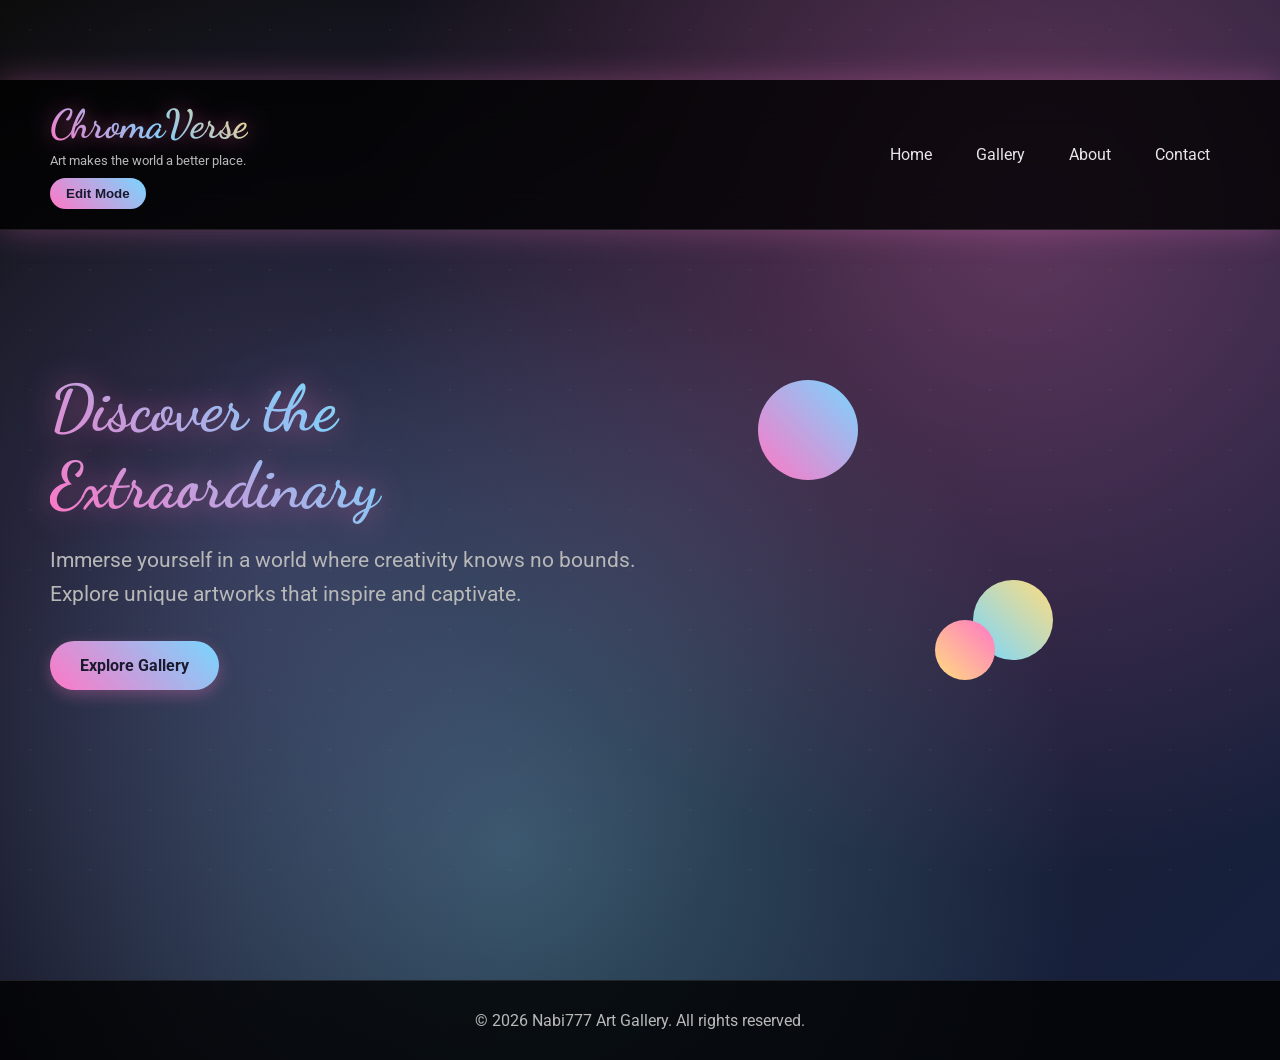
<file: index.html>
<!DOCTYPE html>
<html lang="en">
<head>
    <meta charset="UTF-8">
    <meta name="viewport" content="width=device-width, initial-scale=1.0">
    <title>ChromaVerse - Home</title>
    <link rel="stylesheet" href="styles.css">
    <link href="https://fonts.googleapis.com/css2?family=Dancing+Script:wght@700&family=Roboto:wght@300;400;700&display=swap" rel="stylesheet">
</head>
<body>
    <header>
        <div class="logo">
            <h1>ChromaVerse</h1>
            <p class="tagline">Art makes the world a better place.</p>
        </div>
        <nav>
            <a href="index.html">Home</a>
            <a href="gallery.html">Gallery</a>
            <a href="about.html">About</a>
            <a href="contact.html">Contact</a>
        </nav>
    </header>

    <main>
        <section class="hero">
            <div class="hero-content">
                <h2>Discover the Extraordinary</h2>
                <p>Immerse yourself in a world where creativity knows no bounds. Explore unique artworks that inspire and captivate.</p>
                <a href="gallery.html" class="cta-button">Explore Gallery</a>
            </div>
            <div class="hero-art">
                <div class="floating-shape shape1"></div>
                <div class="floating-shape shape2"></div>
                <div class="floating-shape shape3"></div>
            </div>
        </section>
    </main>

    <footer>
        <p>&copy; 2026 Nabi777 Art Gallery. All rights reserved.</p>
    </footer>

    <script src="script.js"></script>
</body>
</html>
</file>
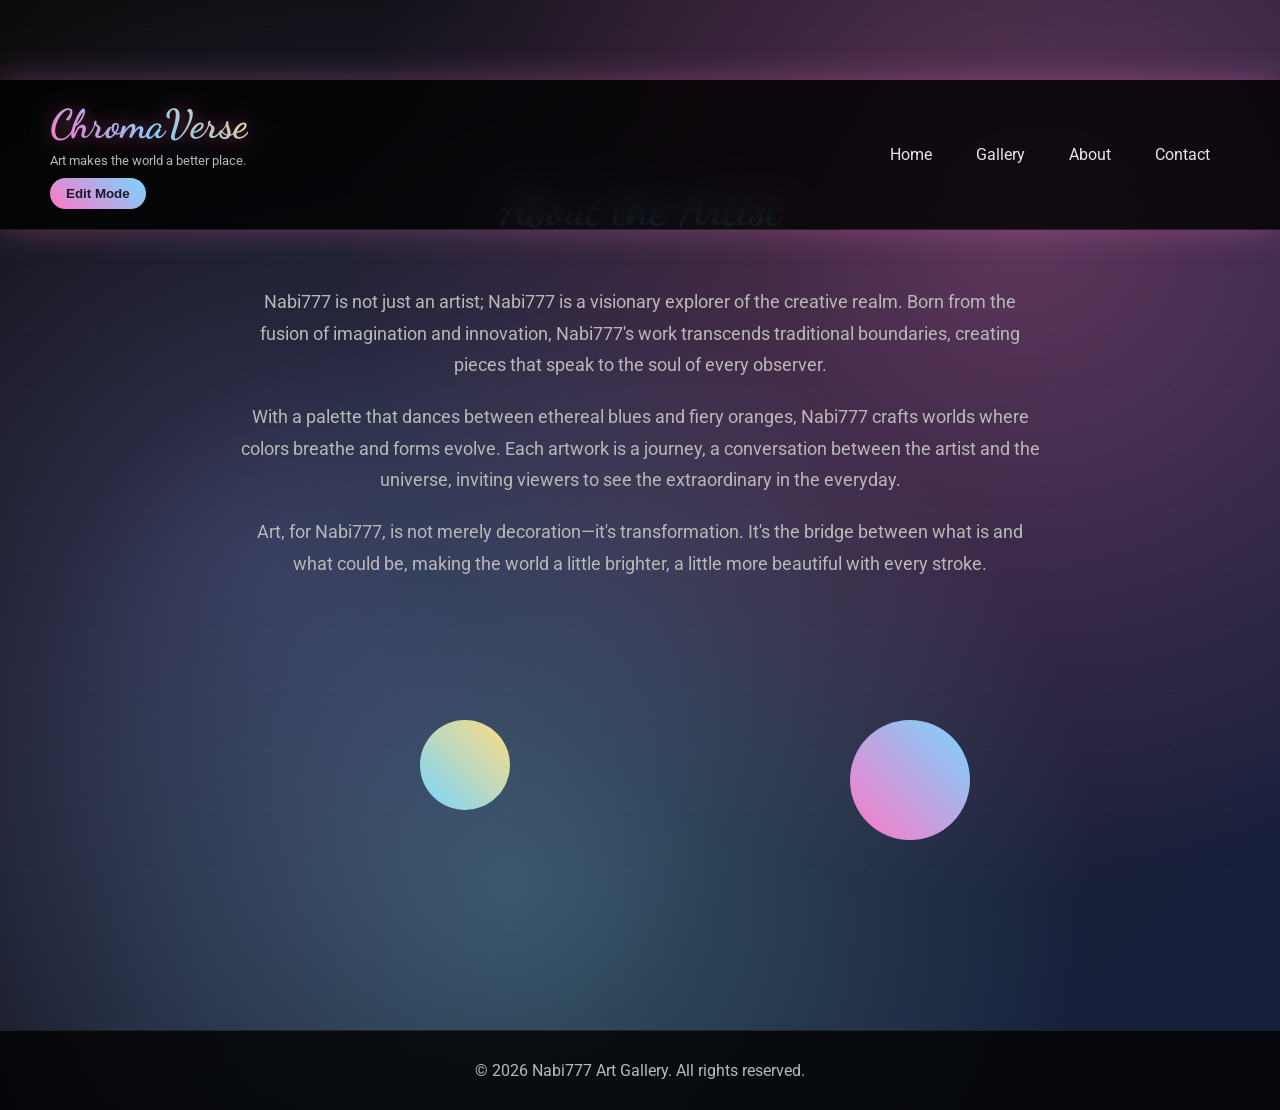
<file: about.html>
<!DOCTYPE html>
<html lang="en">
<head>
    <meta charset="UTF-8">
    <meta name="viewport" content="width=device-width, initial-scale=1.0">
    <title>ChromaVerse - About</title>
    <link rel="stylesheet" href="styles.css">
    <link href="https://fonts.googleapis.com/css2?family=Dancing+Script:wght@700&family=Roboto:wght@300;400;700&display=swap" rel="stylesheet">
</head>
<body>
    <header>
        <div class="logo">
            <h1>ChromaVerse</h1>
            <p class="tagline">Art makes the world a better place.</p>
        </div>
        <nav>
            <a href="index.html">Home</a>
            <a href="gallery.html">Gallery</a>
            <a href="about.html">About</a>
            <a href="contact.html">Contact</a>
        </nav>
    </header>

    <main>
        <section class="about-section">
            <div class="about-content">
                <h2>About the Artist</h2>
                <p data-editable="about-para-1">Nabi777 is not just an artist; Nabi777 is a visionary explorer of the creative realm. Born from the fusion of imagination and innovation, Nabi777's work transcends traditional boundaries, creating pieces that speak to the soul of every observer.</p>
                <p data-editable="about-para-2">With a palette that dances between ethereal blues and fiery oranges, Nabi777 crafts worlds where colors breathe and forms evolve. Each artwork is a journey, a conversation between the artist and the universe, inviting viewers to see the extraordinary in the everyday.</p>
                <p data-editable="about-para-3">Art, for Nabi777, is not merely decoration—it's transformation. It's the bridge between what is and what could be, making the world a little brighter, a little more beautiful with every stroke.</p>
            </div>
            <div class="about-art">
                <div class="floating-shape shape4"></div>
                <div class="floating-shape shape5"></div>
            </div>
        </section>
    </main>

    <footer>
        <p>&copy; 2026 Nabi777 Art Gallery. All rights reserved.</p>
    </footer>

    <script src="script.js"></script>
</body>
</html>
</file>
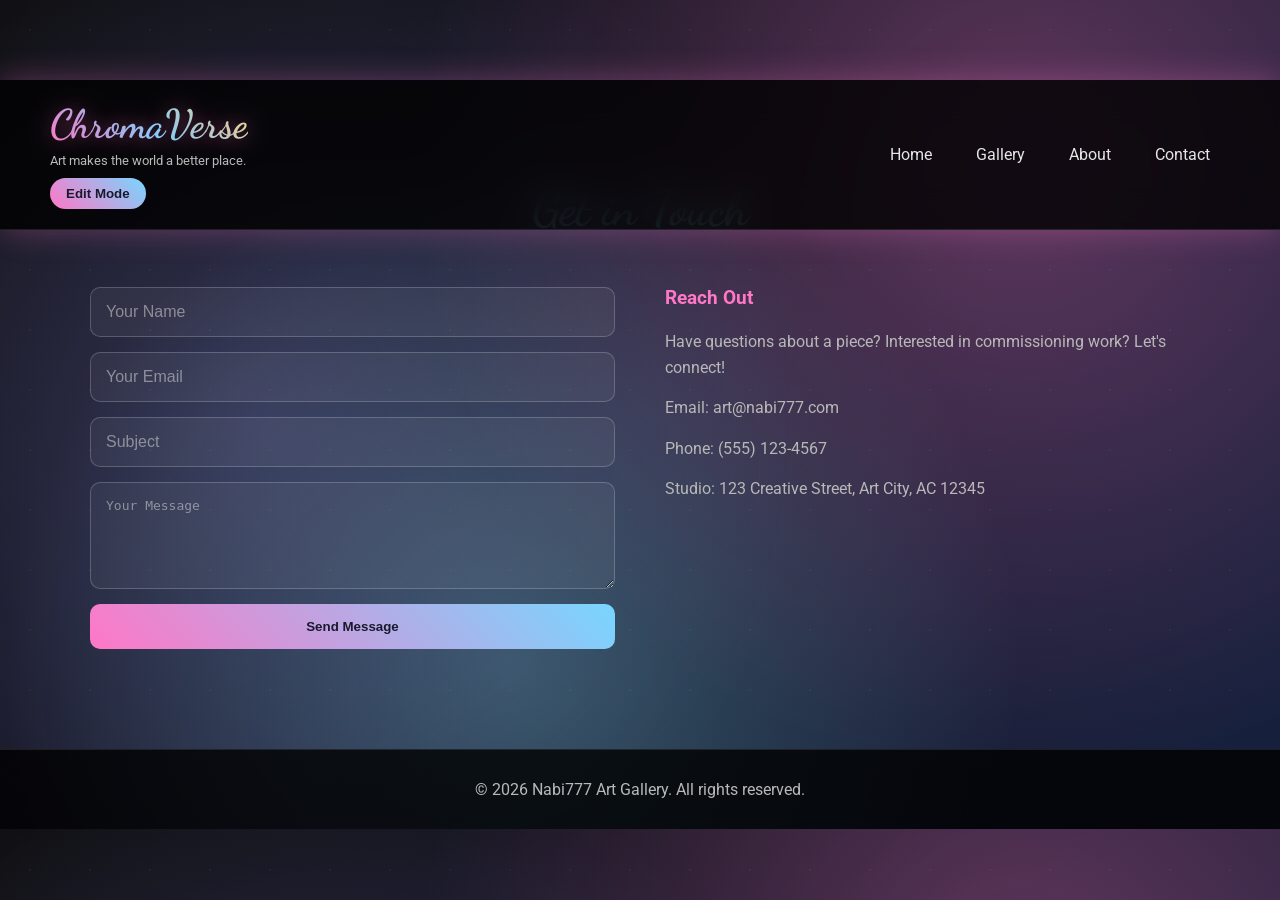
<file: contact.html>
<!DOCTYPE html>
<html lang="en">
<head>
    <meta charset="UTF-8">
    <meta name="viewport" content="width=device-width, initial-scale=1.0">
    <title>ChromaVerse - Contact</title>
    <link rel="stylesheet" href="styles.css">
    <link href="https://fonts.googleapis.com/css2?family=Dancing+Script:wght@700&family=Roboto:wght@300;400;700&display=swap" rel="stylesheet">
</head>
<body>
    <header>
        <div class="logo">
            <h1>ChromaVerse</h1>
            <p class="tagline">Art makes the world a better place.</p>
        </div>
        <nav>
            <a href="index.html">Home</a>
            <a href="gallery.html">Gallery</a>
            <a href="about.html">About</a>
            <a href="contact.html">Contact</a>
        </nav>
    </header>

    <main>
        <section class="contact-section">
            <h2>Get in Touch</h2>
            <div class="contact-content">
                <div class="contact-form">
                    <form>
                        <input type="text" placeholder="Your Name" required>
                        <input type="email" placeholder="Your Email" required>
                        <input type="text" placeholder="Subject">
                        <textarea placeholder="Your Message" rows="5"></textarea>
                        <button type="submit">Send Message</button>
                    </form>
                </div>
                <div class="contact-info">
                    <h3>Reach Out</h3>
                    <p data-editable="contact-intro">Have questions about a piece? Interested in commissioning work? Let's connect!</p>
                    <p data-editable="contact-email">Email: art@nabi777.com</p>
                    <p data-editable="contact-phone">Phone: (555) 123-4567</p>
                    <p data-editable="contact-address">Studio: 123 Creative Street, Art City, AC 12345</p>
                </div>
            </div>
        </section>
    </main>

    <footer>
        <p>&copy; 2026 Nabi777 Art Gallery. All rights reserved.</p>
    </footer>

    <script src="script.js"></script>
</body>
</html>
</file>
<file: styles.css>
/* Nabi777 Art Gallery Styles */

@import url('https://fonts.googleapis.com/css2?family=Dancing+Script:wght@700&family=Roboto:wght@300;400;700&display=swap');

* {
    margin: 0;
    padding: 0;
    box-sizing: border-box;
}

body {
    font-family: 'Roboto', sans-serif;
    background: 
        radial-gradient(circle at 20% 50%, rgba(120, 119, 198, 0.3) 0%, transparent 50%),
        radial-gradient(circle at 80% 20%, rgba(255, 119, 198, 0.3) 0%, transparent 50%),
        radial-gradient(circle at 40% 80%, rgba(120, 219, 226, 0.3) 0%, transparent 50%),
        linear-gradient(135deg, #0c0c0c 0%, #1a1a2e 50%, #16213e 100%);
    color: #e6e6e6;
    overflow-x: hidden;
    position: relative;
}

body::before {
    content: '';
    position: fixed;
    top: 0;
    left: 0;
    width: 100%;
    height: 100%;
    background-image: 
        url("data:image/svg+xml,%3Csvg width='60' height='60' viewBox='0 0 60 60' xmlns='http://www.w3.org/2000/svg'%3E%3Cg fill='none' fill-rule='evenodd'%3E%3Cg fill='%23ffffff' fill-opacity='0.05'%3E%3Ccircle cx='30' cy='30' r='1'/%3E%3C/g%3E%3C/g%3E%3C/svg%3E");
    pointer-events: none;
    z-index: -1;
}

header {
    display: flex;
    justify-content: space-between;
    align-items: center;
    padding: 20px 50px;
    background: rgba(0, 0, 0, 0.8);
    backdrop-filter: blur(20px);
    border-bottom: 1px solid rgba(255, 255, 255, 0.1);
    position: fixed;
    width: 100%;
    z-index: 100;
    box-shadow: 0 0 30px rgba(255, 119, 198, 0.3);
}

.logo h1 {
    font-family: 'Dancing Script', cursive;
    font-size: 2.5em;
    background: linear-gradient(45deg, #ff77c6, #78d6ff, #ffdc7f);
    -webkit-background-clip: text;
    -webkit-text-fill-color: transparent;
    background-clip: text;
    text-shadow: 0 0 20px rgba(255, 119, 198, 0.5);
}

.tagline {
    font-size: 0.8em;
    color: #b8b8b8;
    margin-top: 5px;
}

nav a {
    margin: 0 20px;
    text-decoration: none;
    color: #e6e6e6;
    transition: all 0.3s ease;
    position: relative;
}

nav a::after {
    content: '';
    position: absolute;
    width: 0;
    height: 2px;
    bottom: -5px;
    left: 50%;
    background: linear-gradient(90deg, #ff77c6, #78d6ff);
    transition: all 0.3s ease;
    transform: translateX(-50%);
}

nav a:hover::after {
    width: 100%;
}

nav a:hover {
    color: #ff77c6;
    text-shadow: 0 0 10px rgba(255, 119, 198, 0.5);
}

main {
    margin-top: 80px;
}

.hero {
    display: flex;
    align-items: center;
    justify-content: space-between;
    min-height: 100vh;
    padding: 0 50px;
    position: relative;
}

.hero-content {
    flex: 1;
    max-width: 600px;
}

.hero h2 {
    font-size: 4em;
    font-family: 'Dancing Script', cursive;
    background: linear-gradient(45deg, #ff77c6, #78d6ff, #ffdc7f);
    -webkit-background-clip: text;
    -webkit-text-fill-color: transparent;
    background-clip: text;
    margin-bottom: 20px;
    text-shadow: 0 0 30px rgba(255, 119, 198, 0.5);
    animation: glow 2s ease-in-out infinite alternate;
}

.hero p {
    font-size: 1.3em;
    line-height: 1.6;
    margin-bottom: 30px;
    color: #b8b8b8;
}

.cta-button {
    display: inline-block;
    padding: 15px 30px;
    background: linear-gradient(45deg, #ff77c6, #78d6ff);
    color: #1a1a2e;
    text-decoration: none;
    border-radius: 50px;
    font-weight: bold;
    transition: all 0.3s ease;
    box-shadow: 0 5px 15px rgba(255, 119, 198, 0.3);
}

.cta-button:hover {
    transform: translateY(-3px);
    box-shadow: 0 8px 25px rgba(255, 119, 198, 0.5);
}

.hero-art {
    flex: 1;
    position: relative;
    height: 500px;
}

.floating-shape {
    position: absolute;
    border-radius: 50%;
    animation: float 6s ease-in-out infinite;
}

.shape1 {
    width: 100px;
    height: 100px;
    background: linear-gradient(45deg, #ff77c6, #78d6ff);
    top: 20%;
    left: 20%;
    animation-delay: 0s;
}

.shape2 {
    width: 80px;
    height: 80px;
    background: linear-gradient(45deg, #78d6ff, #ffdc7f);
    top: 60%;
    right: 30%;
    animation-delay: 2s;
}

.shape3 {
    width: 60px;
    height: 60px;
    background: linear-gradient(45deg, #ffdc7f, #ff77c6);
    bottom: 20%;
    left: 50%;
    animation-delay: 4s;
}

.shape4 {
    width: 120px;
    height: 120px;
    background: linear-gradient(45deg, #ff77c6, #78d6ff);
    top: 30%;
    right: 20%;
    animation-delay: 1s;
}

.shape5 {
    width: 90px;
    height: 90px;
    background: linear-gradient(45deg, #78d6ff, #ffdc7f);
    bottom: 40%;
    left: 30%;
    animation-delay: 3s;
}

@keyframes float {
    0%, 100% { transform: translateY(0px) rotate(0deg); }
    50% { transform: translateY(-20px) rotate(180deg); }
}

@keyframes glow {
    from { text-shadow: 0 0 30px rgba(255, 119, 198, 0.5); }
    to { text-shadow: 0 0 40px rgba(255, 119, 198, 0.8), 0 0 60px rgba(120, 217, 255, 0.5); }
}

.gallery-section, .about-section, .contact-section {
    padding: 100px 50px;
    max-width: 1200px;
    margin: 0 auto;
}

.gallery-section h2, .about-section h2, .contact-section h2 {
    font-family: 'Dancing Script', cursive;
    font-size: 3em;
    text-align: center;
    margin-bottom: 50px;
    background: linear-gradient(45deg, #ff77c6, #78d6ff, #ffdc7f);
    -webkit-background-clip: text;
    -webkit-text-fill-color: transparent;
    background-clip: text;
}

.gallery-grid {
    display: grid;
    grid-template-columns: repeat(auto-fit, minmax(300px, 1fr));
    gap: 40px;
}

.art-piece {
    background: rgba(255, 255, 255, 0.05);
    border-radius: 20px;
    overflow: hidden;
    transition: all 0.3s ease;
    backdrop-filter: blur(10px);
    border: 1px solid rgba(255, 255, 255, 0.1);
    position: relative;
}

.art-piece:hover {
    transform: translateY(-10px) scale(1.02);
    box-shadow: 0 20px 40px rgba(255, 119, 198, 0.3);
}

.art-frame {
    position: relative;
    overflow: hidden;
    height: 250px;
}

.art-frame::before {
    content: '';
    position: absolute;
    top: 10px;
    left: 10px;
    right: 10px;
    bottom: 10px;
    border: 2px solid rgba(255, 255, 255, 0.2);
    border-radius: 10px;
    z-index: 1;
}

.art-piece img {
    width: 100%;
    height: 100%;
    object-fit: cover;
    transition: transform 0.3s ease;
}

.art-piece:hover img {
    transform: scale(1.1);
}

.art-piece h3 {
    padding: 20px 20px 10px;
    font-size: 1.5em;
    text-align: center;
    color: #ff77c6;
}

.art-piece .description {
    padding: 0 20px 15px;
    text-align: center;
    color: #b8b8b8;
    font-size: 0.9em;
}

.price-section {
    display: flex;
    justify-content: center;
    align-items: center;
    padding: 15px 20px;
    background: rgba(0, 0, 0, 0.3);
    border-top: 1px solid rgba(255, 255, 255, 0.1);
}

.price-section label {
    color: #ffdc7f;
    font-weight: bold;
    margin-right: 10px;
}

.price-section input {
    background: rgba(255, 255, 255, 0.1);
    border: 1px solid rgba(255, 255, 255, 0.2);
    border-radius: 5px;
    color: #e6e6e6;
    padding: 5px 10px;
    width: 80px;
    text-align: center;
}

.price-section input:focus {
    outline: none;
    border-color: #ff77c6;
    box-shadow: 0 0 10px rgba(255, 119, 198, 0.5);
}

.about-content {
    max-width: 800px;
    margin: 0 auto;
    text-align: center;
}

.about-content p {
    font-size: 1.1em;
    line-height: 1.8;
    margin-bottom: 20px;
    color: #b8b8b8;
}

.about-art {
    position: relative;
    height: 300px;
    margin-top: 50px;
}

.contact-content {
    display: flex;
    justify-content: space-between;
    align-items: flex-start;
    gap: 50px;
}

.contact-form, .contact-info {
    flex: 1;
}

.contact-form form {
    display: flex;
    flex-direction: column;
}

.contact-form input, .contact-form textarea {
    margin-bottom: 15px;
    padding: 15px;
    background: rgba(255, 255, 255, 0.05);
    border: 1px solid rgba(255, 255, 255, 0.2);
    border-radius: 10px;
    color: #e6e6e6;
    font-size: 1em;
}

.contact-form input::placeholder, .contact-form textarea::placeholder {
    color: rgba(230, 230, 230, 0.5);
}

.contact-form input:focus, .contact-form textarea:focus {
    outline: none;
    border-color: #ff77c6;
    box-shadow: 0 0 15px rgba(255, 119, 198, 0.3);
}

.contact-form button {
    padding: 15px;
    background: linear-gradient(45deg, #ff77c6, #78d6ff);
    border: none;
    border-radius: 10px;
    color: #1a1a2e;
    font-weight: bold;
    cursor: pointer;
    transition: all 0.3s ease;
}

.contact-form button:hover {
    transform: translateY(-2px);
    box-shadow: 0 5px 15px rgba(255, 119, 198, 0.5);
}

.contact-info h3 {
    color: #ff77c6;
    margin-bottom: 20px;
}

.contact-info p {
    margin-bottom: 15px;
    color: #b8b8b8;
    line-height: 1.6;
}

footer {
    text-align: center;
    padding: 30px;
    background: rgba(0, 0, 0, 0.8);
    border-top: 1px solid rgba(255, 255, 255, 0.1);
    color: #b8b8b8;
}

/* Edit Mode Styles */
.edit-mode [data-editable] {
    border: 2px dashed rgba(255, 119, 198, 0.5);
    padding: 5px;
    border-radius: 5px;
    background: rgba(255, 255, 255, 0.05);
    min-height: 1em;
}

.edit-mode [data-editable]:focus {
    outline: none;
    border-color: #ff77c6;
    box-shadow: 0 0 10px rgba(255, 119, 198, 0.5);
}

.edit-mode .art-piece {
    transform: none !important;
    box-shadow: none !important;
}

.edit-mode .art-piece:hover {
    transform: none !important;
    box-shadow: none !important;
}
</file>
